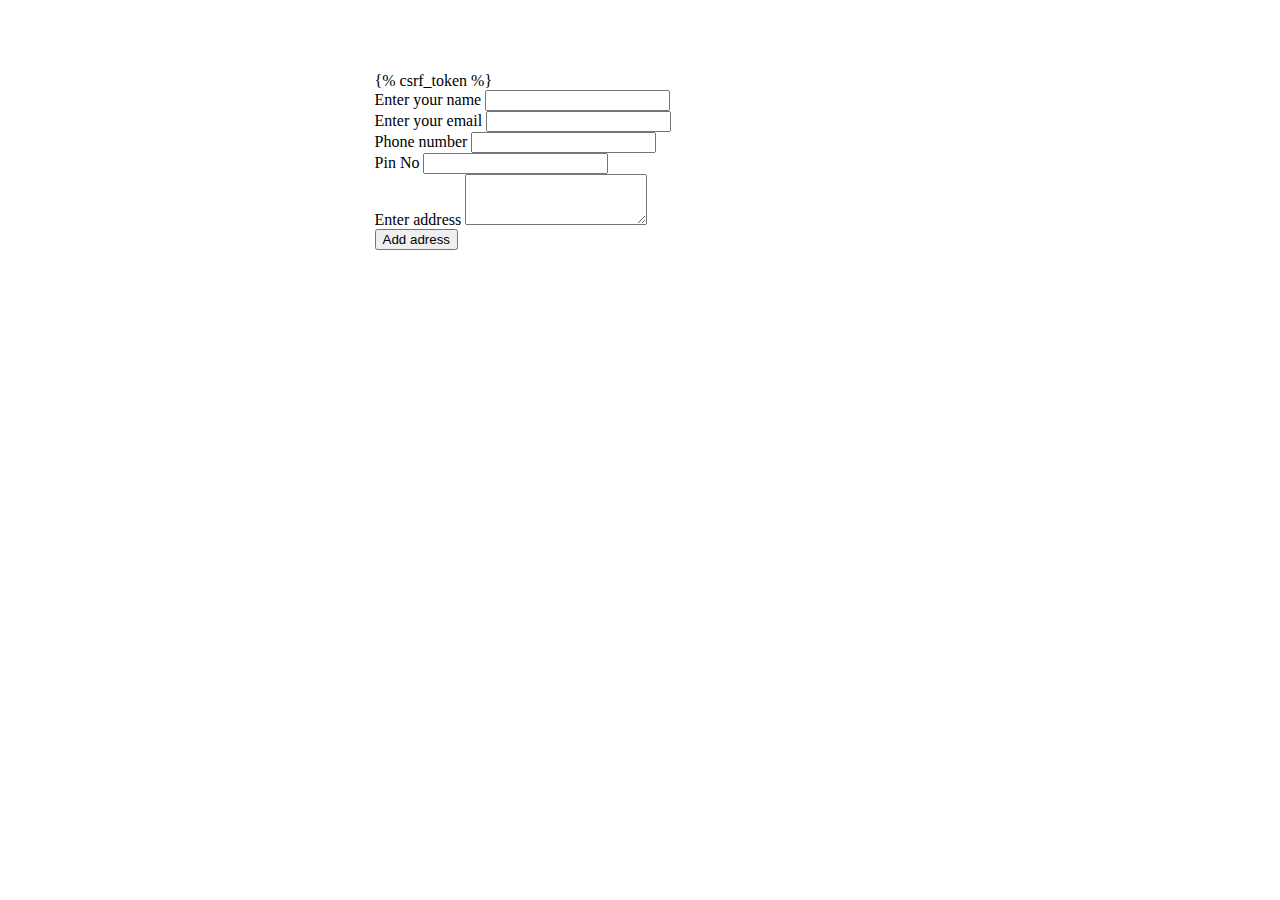
<file: templates/address.html>
<!DOCTYPE html>
<html lang="en">
<head>
    <meta charset="UTF-8">
    <meta http-equiv="X-UA-Compatible" content="IE=edge">
    <meta name="viewport" content="width=device-width, initial-scale=1.0">
    <title>Address</title>
     <!-- bootstrap css  -->
     <link
     href="https://cdn.jsdelivr.net/npm/bootstrap@5.0.2/dist/css/bootstrap.min.css"
     rel="stylesheet"
     integrity="sha384-EVSTQN3/azprG1Anm3QDgpJLIm9Nao0Yz1ztcQTwFspd3yD65VohhpuuCOmLASjC"
     crossorigin="anonymous"
   />
   <style>
    body{
      display: grid;
      place-items: center;
    }
    .container{
      margin: 4rem 6rem;
      width: 42%;
    }
    @media screen and (max-width:720px) {
      .container{
        margin: 4rem 2rem;
        width: 62%;
      }      
    }
   </style>
</head>
<body>
  <div class="container my-6">


    <form action="add_address" method="post" class="form Grid"> {% csrf_token %}
    <div class="mb-3">
        <label for="exampleFormControlInput1" class="form-label">Enter your name</label>
        <input name="name" type="text" class="form-control" id="exampleFormControlInput1" placeholder="">
      </div>
    <div class="mb-3">
        <label for="exampleFormControlInput1" class="form-label">Enter your email</label>
        <input name="email" type="email" class="form-control" id="exampleFormControlInput1" placeholder="">
      </div>
    <div class="mb-3">
        <label for="exampleFormControlInput1" class="form-label">Phone number</label>
        <input name="phone" type="number" class="form-control" id="exampleFormControlInput1" placeholder="">
      </div>
    <div class="mb-3">
        <label for="exampleFormControlInput1" class="form-label">Pin No</label>
        <input type="number" name="pin" class="form-control" id="exampleFormControlInput1" placeholder="">
      </div>
      <div class="mb-3">
        <label for="exampleFormControlTextarea1" class="form-label">Enter address</label>
        <textarea name="adress" class="form-control" id="exampleFormControlTextarea1" rows="3"></textarea>
      </div>
      <button type="submit" class="btn btn-outline-danger">Add adress</button>
    </form>
  </div>
</body>
<script>
  document.querySelector(".btn").addEventListener("click",()=>{
    alert("Address update!")
  })
</script>
</html>
</file>
